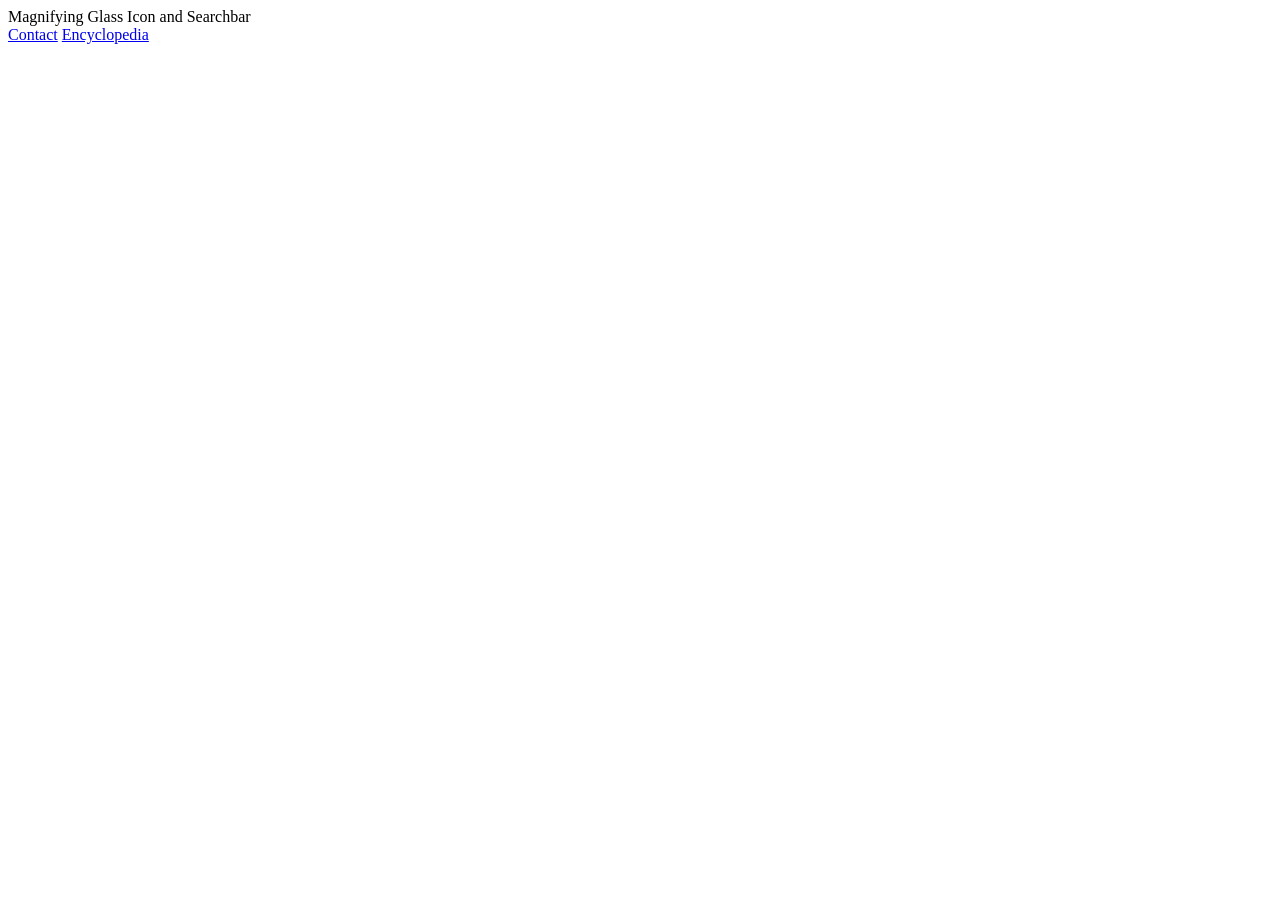
<file: characters.html>
<!DOCTYPE html>
<html lang="en">
<head>
    <meta charset="UTF-8">
    <meta name="viewport" content="width=device-width, initial-scale=1.0">
    <title>Document</title>
</head>
<body>
    <nav>
        <div class="container">
            <div class="row">
                <search>Magnifying Glass Icon and Searchbar</search>
                <div class="links">
                    <a href="#" class="link">Contact</a>
                    <a href="#" class="link">Encyclopedia</a>
                    <a href="" class="link">
                        <i fa-solid fa-half-circle></i>
                    </a>
                </div>
            </div>
        </div>
    </nav>
    <section id="characters">
        <div class="container">
            <div class="row">
                <div class="character__card">
                    <p class="name"></p>
                    <p class="age"></p>
                    <p class="faction"></p>
                    <p class="description">
                        
                    </p>
                </div>
            </div>
        </div>
    </section>
</body>
</html>
</file>
